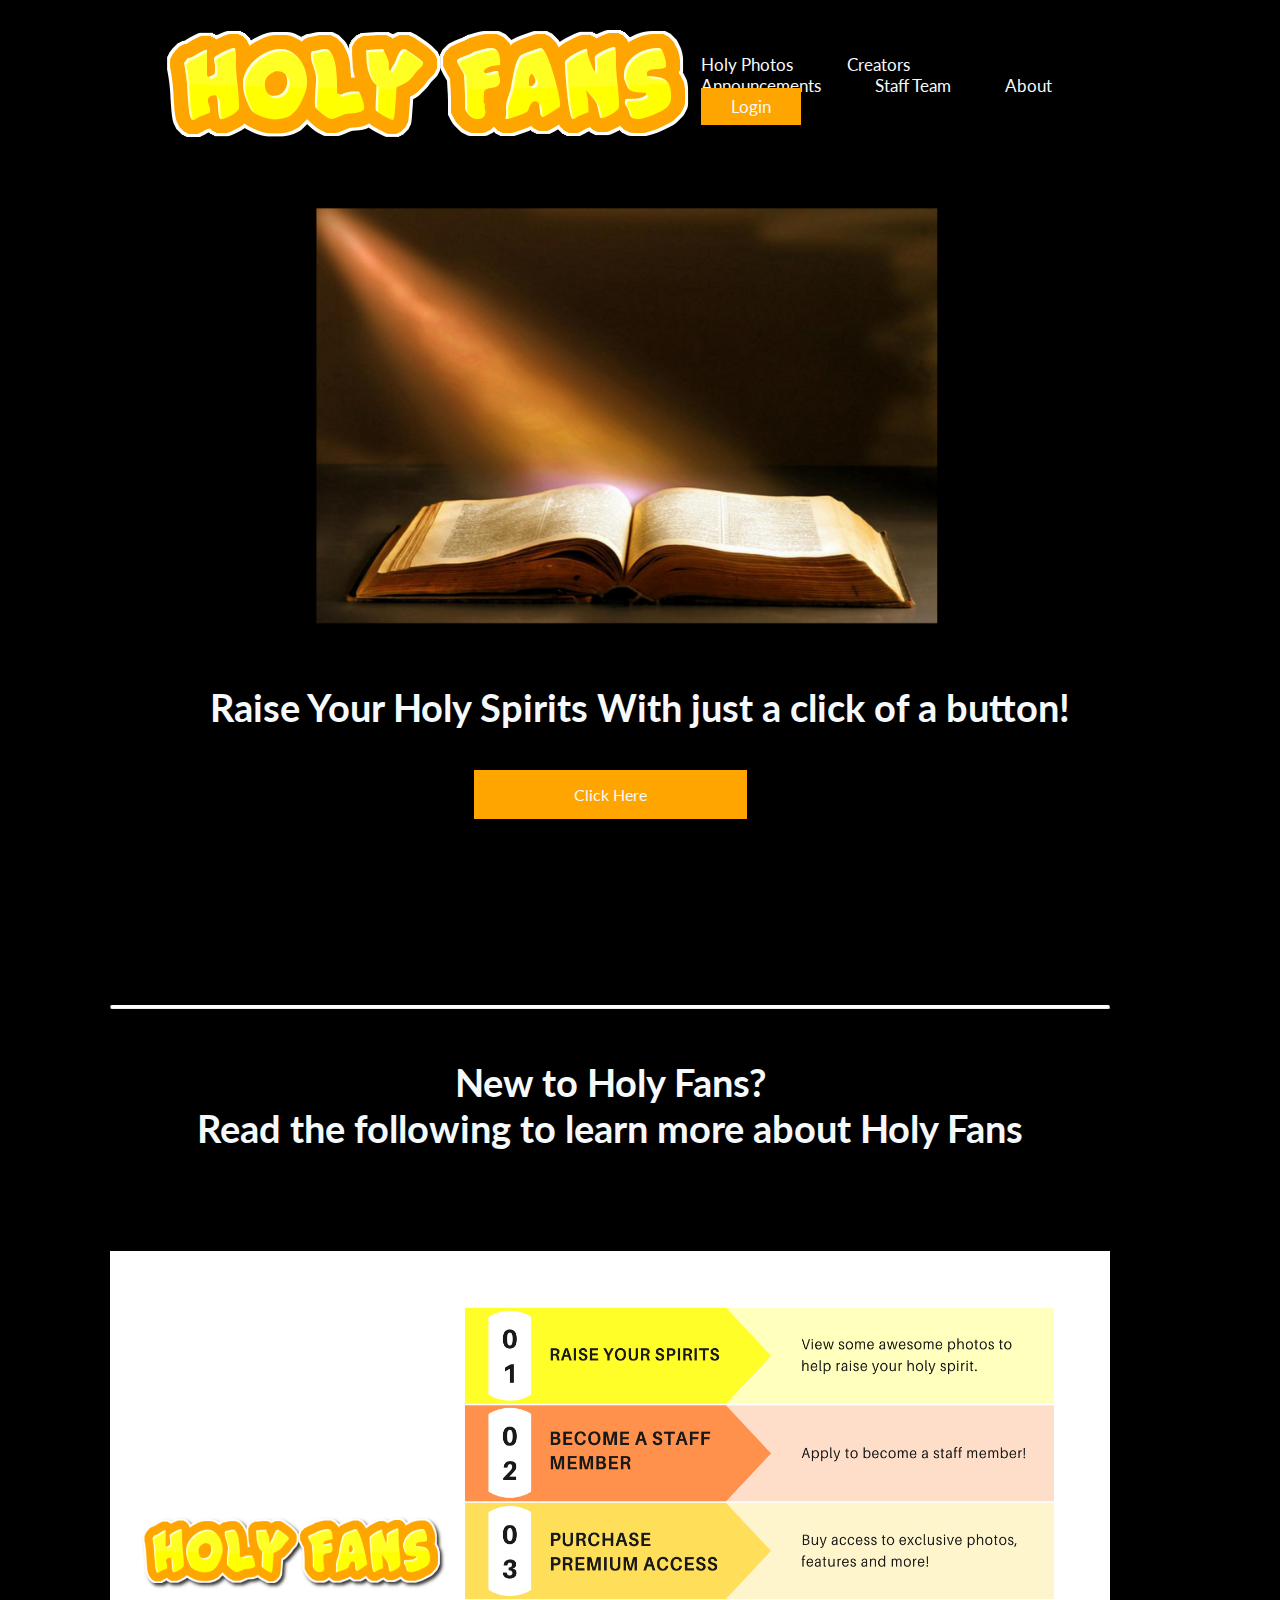
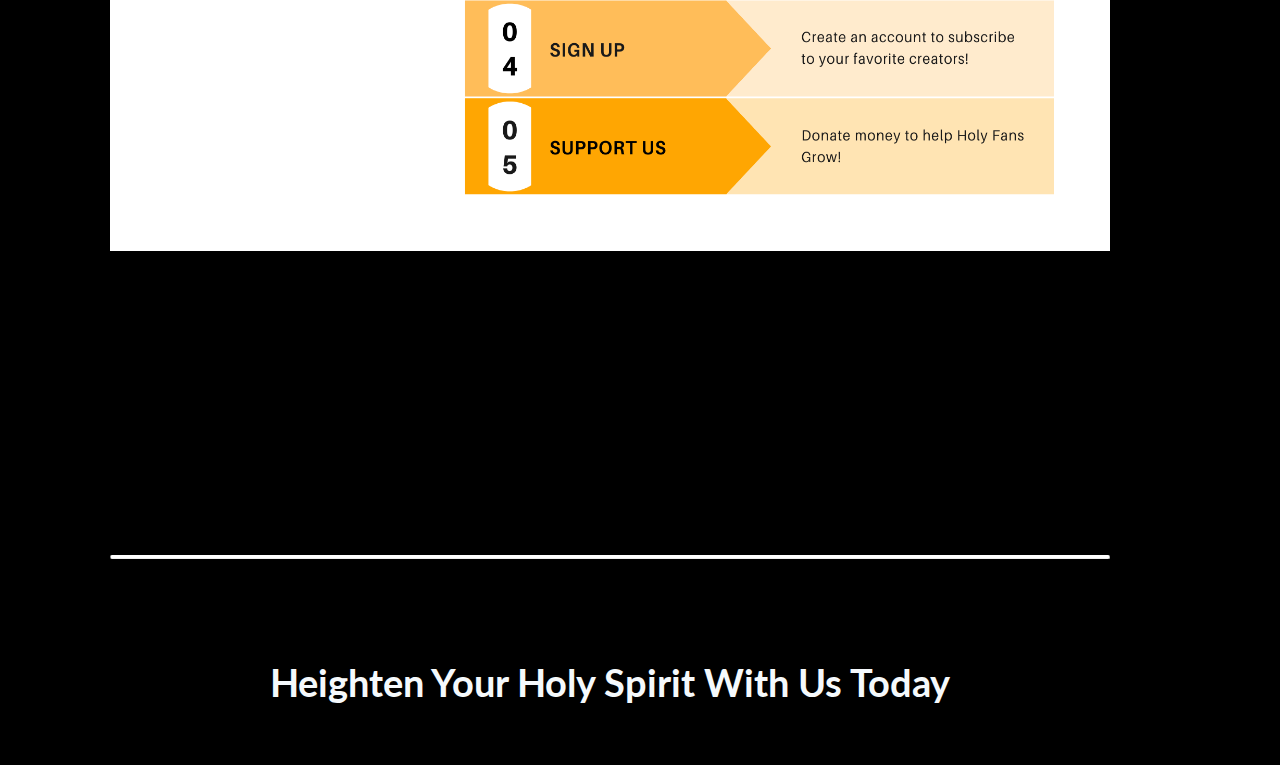
<file: index.html>
<!DOCTYPE html>
    <head>
        <meta charset="utf-8">
        <meta http-equiv="X-UA-Compatible" content="IE=edge">
        <title>Holy Fans</title>
        <meta name="description" content="Raise Your Holy Spirits With Just A Click Of A Button!">
        <meta name="viewport" content="width=device-width, initial-scale=1">
        <link rel="stylesheet" href="styles.css">
    </head>
    <body>
      <style>
        section.info {
          text-align: center;
        }
        div.icon {
          display: flex;
          align-items: center;
          justify-content: center;
        }
        section.Steps {
            margin-top: 100px;
        }
        div.hr__line {
            margin-top: 200px;
        }
        div.title_steps {
            margin-top: 50px;
        }
        div.footer {
            margin-top: 100px;
        }
        div.line_hr {
            margin-top: 300px;
        }
        </style>
        <header>
            <nav>
                <a href="#"><img class="logo" src="images/coollogo_com-6467180.png" alt="Holy Fans Logo" /></a>
                <div class="links">
                    <a href="#">Holy Photos</a>
                    <a href="#">Creators</a>
                    <a href="#">Announcements</a>
                    <a href="#">Staff Team</a>
                    <a href="#">About</a>
                    <a class="button__med" href="#">Login</a>
                </div>
            </nav>
        </header>
        <main>
            <section class="info">
                <img src="images/bible-corbin-city-baptist-church-serving-woodbine-and-mays-8.png" width = "700" height = "500" alt="Picture of a Bible">
                <h1 class="hero__font">Raise Your Holy Spirits With just a click of a button!</h1>
                <div class="icons">
                    </div>
                    <div class="icon">
                        <div class="icon__info">
                            <a class="button__links" href="#">Click Here</a>
                            <div class="hr__line">
                                <hr class="rounded">
                            <div class="title_steps">
                                <h1 class="hero__font">New to Holy Fans?</h1>
                                <h5 class="hero__font">Read the following to learn more about Holy Fans</h5>
                            </div>
            <section class="Steps">
                <img src="images/Holy Fans - steps (2).png" width = "1000" height = "600" alt="">
                <div class="line_hr">
                    <hr class="rounded">
                </div>
                <div class="footer">
                    <h5 class="hero__font">Heighten Your Holy Spirit With Us Today</h5>
                </div>
            </section>

        </main>
    </body>
</html>
</file>
<file: styles.css>
@import url("https://fonts.googleapis.com/css?family=Lato:400,700&display=swap");

:root {
  --accent: #ea918d;
  --accentHover: #de8a86;
  --dark: black;
  --dark80: black;
  --dark60:black;
  --light: #f5f9fc;
  --transition: all 0.3s ease 0s;
}

* {
  -webkit-box-sizing: border-box;
  box-sizing: border-box;
  margin: 0;
  padding: 0;
}

body {
  min-height: 100vh;
  max-height: 100%;
  overflow: auto;
  background: linear-gradient(var(--dark60), var(--dark60));
  background-position: center;
  background-repeat: no-repeat;
  background-size: cover;
  display: grid;
  grid-template-columns: minmax(60px, 1fr) repeat(6, minmax(1fr, 190px)) minmax(
      60px,
      1fr
    );
  grid-template-rows: 120px 1fr;
}

p,
a,
button {
  font-family: "Lato", sans-serif;
  color: var(--light);
  text-decoration: none;
}

a,
button,
.logo {
  cursor: pointer;
}

header {
  grid-column: 1 / span 8;
  display: grid;
  grid-template-columns: repeat(8, 1fr);
}

nav {
  grid-column: 2 / span 6;
  display: flex;
  align-items: center;
}

main {
  grid-column: 1 / span 8;
  display: block;
  grid-template-columns: repeat(8, 1fr);
}

.links {
  margin-left: auto;
}

.links a {
  font-size: 1.0625rem;
  font-weight: 400;
  transition: var(--transition);
}

.links a {
  margin-right: 50px;
}

.links a:not(.button__med):hover {
  color: orange;
}

.button__med {
  border: none;
  background-color: orange;
  padding: 8px 30px;
  transition: var(--transition);
}

.button__med:hover {
  background-color: #FCD299;
}

.button__links {
    border: none;
    background-color: orange;
    padding: 15px 100px;
    transition: var(--transition);
  }
  
  .button__links:hover {
    background-color: #FCD299;
  }

.info {
  grid-column: 2 / span 4;
  padding: 60px 0;
}

.hero__font {
  color: var(--light);
  font-family: "Lato", sans-serif;
  font-weight: 700;
  font-size: 2.375rem;
}

.icons {
  display: flex;
  margin-top: 55px;
}

.icon {
  display: flex;
  align-items: center;
}

.icon__info {
  margin: 0 80px 0 20px;
}

.icon__top {
  font-size: 1.0625rem;
  font-weight: 400;
  margin-bottom: 5px;
}

.icon__bottom {
  font-size: 1.5625rem;
  font-weight: 700;
}

.features {
  grid-column: 2 / span 7;
  background-color: var(--dark80);
  padding: 40px 0 0 60px;
  display: flex;
  flex-wrap: wrap;
  align-items: center;
  align-self: end;
}

.feature {
  display: flex;
  margin: 0 60px 40px 0px;
}

.feature:nth-child(3) {
  align-self: flex-start;
}

.feature img {
  height: 100px;
  margin-right: 20px;
}

.feature__info {
  margin-top: 10px;
}

.feature__top,
.feature__cta {
  font-size: 0.8125rem;
  font-weight: 700;
  text-transform: uppercase;
  margin-bottom: 10px;
}

.feature__cta {
  cursor: pointer;
  transition: var(--transition);
}

.feature__cta:hover {
  color: var(--accent);
}

.feature__bottom {
  width: 180px;
  font-size: 1rem;
  font-weight: 400;
}

@media only screen and (max-width: 1100px) {
  .icon img {
    height: 55px;
    width: auto;
  }

  .icon__top {
    font-size: 1rem;
  }

  .icon__bottom {
    font-size: 1.125rem;
  }

  .hero__font {
    font-size: 0.1rem;
  }

  .features {
    grid-column: 1 / span 8;
  }
}

@media only screen and (max-width: 650px) {
  nav .links {
    display: none;
  }

  .info {
    grid-column: 2 / span 6;
  }

  .icons {
    flex-direction: column;
  }

  .icon {
    margin-bottom: 20px;
  }

  .feature {
    flex-direction: column;
  }
}


hr.rounded {
  border-top: 3px solid white;
  border-radius: 3px;
}
</file>
